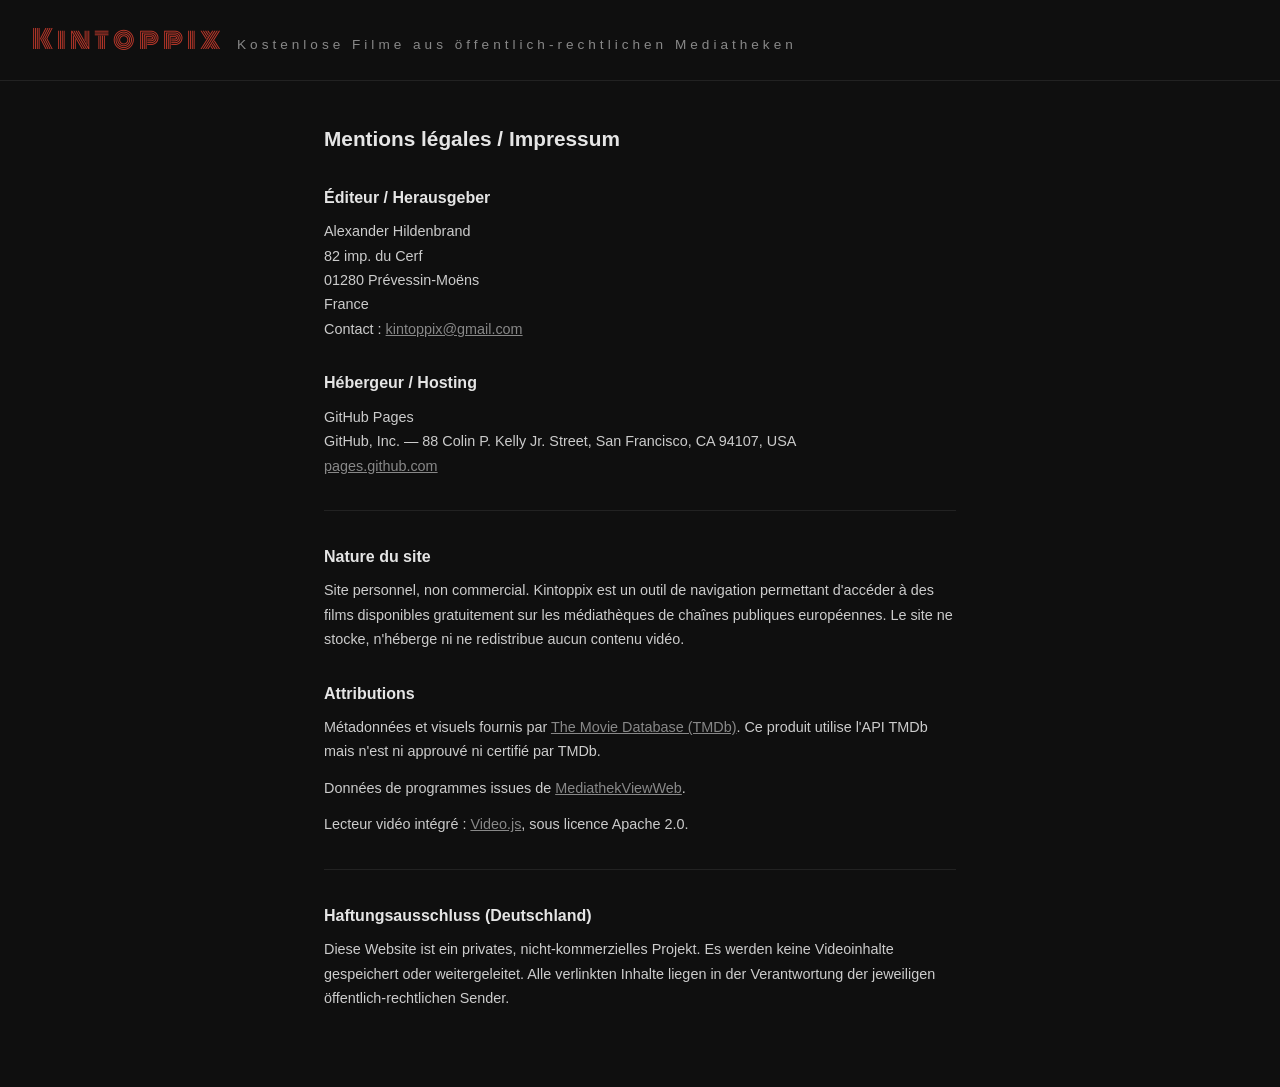
<file: info.html>
<!DOCTYPE html>
<html lang="fr">
<head>
  <meta charset="UTF-8">
  <script defer src="https://cloud.umami.is/script.js" data-website-id="f96685e1-3f63-495e-846b-1186d083b81b"></script>
  <meta name="viewport" content="width=device-width, initial-scale=1.0">
  <meta name="robots" content="noindex, nofollow">
  <title>Mentions légales / Impressum — Kintoppix</title>
  <link href="https://fonts.googleapis.com/css2?family=Monoton&display=swap" rel="stylesheet">
  <style>
    *, *::before, *::after { box-sizing: border-box; margin: 0; padding: 0; }
    body { background: #0f0f0f; color: #ccc; font-family: 'Helvetica Neue', Arial, sans-serif; font-size: 0.9rem; line-height: 1.7; }
    header {
      background: #0f0f0f;
      padding: 18px 32px;
      border-bottom: 1px solid #222;
      display: flex;
      align-items: center;
    }
    header h1 {
      font-family: 'Monoton', cursive;
      font-size: 1.6rem;
      font-weight: 400;
      letter-spacing: 4px;
      color: #c0392b;
      text-decoration: none;
    }
    header a { text-decoration: none; }
    header span { font-family: 'Helvetica Neue', Arial, sans-serif; font-size: 0.85rem; font-weight: 400; color: #888; margin-left: 12px; }
    main { max-width: 680px; margin: 0 auto; padding: 40px 24px 64px; }
    h2 { color: #e5e5e5; font-size: 1rem; margin: 28px 0 8px; }
    p { margin-bottom: 12px; }
    a { color: #888; }
    a:hover { color: #ccc; }
    hr { border: none; border-top: 1px solid #222; margin: 32px 0; }
  </style>
</head>
<body>
  <header>
    <a href="./"><h1>Kintoppix<span id="subtitle">Free Movies from Public Broadcasters</span></h1></a>
  </header>
  <main>
  <h2 style="font-size:1.3rem; color:#e5e5e5; margin: 0 0 24px;">Mentions légales / Impressum</h2>

  <h2>Éditeur / Herausgeber</h2>
  <p>
    Alexander Hildenbrand<br>
    82 imp. du Cerf<br>
    01280 Prévessin-Moëns<br>
    France<br>
    Contact : <a href="mailto:kintoppix@gmail.com">kintoppix@gmail.com</a>
  </p>

  <h2>Hébergeur / Hosting</h2>
  <p>
    GitHub Pages<br>
    GitHub, Inc. — 88 Colin P. Kelly Jr. Street, San Francisco, CA 94107, USA<br>
    <a href="https://pages.github.com" target="_blank" rel="noopener">pages.github.com</a>
  </p>

  <hr>

  <h2>Nature du site</h2>
  <p>Site personnel, non commercial. Kintoppix est un outil de navigation permettant d'accéder à des films disponibles gratuitement sur les médiathèques de chaînes publiques européennes. Le site ne stocke, n'héberge ni ne redistribue aucun contenu vidéo.</p>

  <h2>Attributions</h2>
  <p>Métadonnées et visuels fournis par <a href="https://www.themoviedb.org" target="_blank" rel="noopener">The Movie Database (TMDb)</a>. Ce produit utilise l'API TMDb mais n'est ni approuvé ni certifié par TMDb.</p>
  <p>Données de programmes issues de <a href="https://mediathekviewweb.de" target="_blank" rel="noopener">MediathekViewWeb</a>.</p>
  <p>Lecteur vidéo intégré : <a href="https://videojs.com" target="_blank" rel="noopener">Video.js</a>, sous licence Apache 2.0.</p>

  <hr>

  <h2>Haftungsausschluss (Deutschland)</h2>
  <p>Diese Website ist ein privates, nicht-kommerzielles Projekt. Es werden keine Videoinhalte gespeichert oder weitergeleitet. Alle verlinkten Inhalte liegen in der Verantwortung der jeweiligen öffentlich-rechtlichen Sender.</p>
  </main>
  <script>
    const subtitles = {
      de: 'Kostenlose Filme aus öffentlich-rechtlichen Mediatheken',
      fr: 'Films gratuits des chaînes publiques européennes',
      en: 'Free Movies from Public Broadcasters'
    };
    const lang = localStorage.getItem('kintoppix-lang') || 'de';
    document.getElementById('subtitle').textContent = subtitles[lang] || subtitles.de;
  </script>
</body>
</html>
</file>
